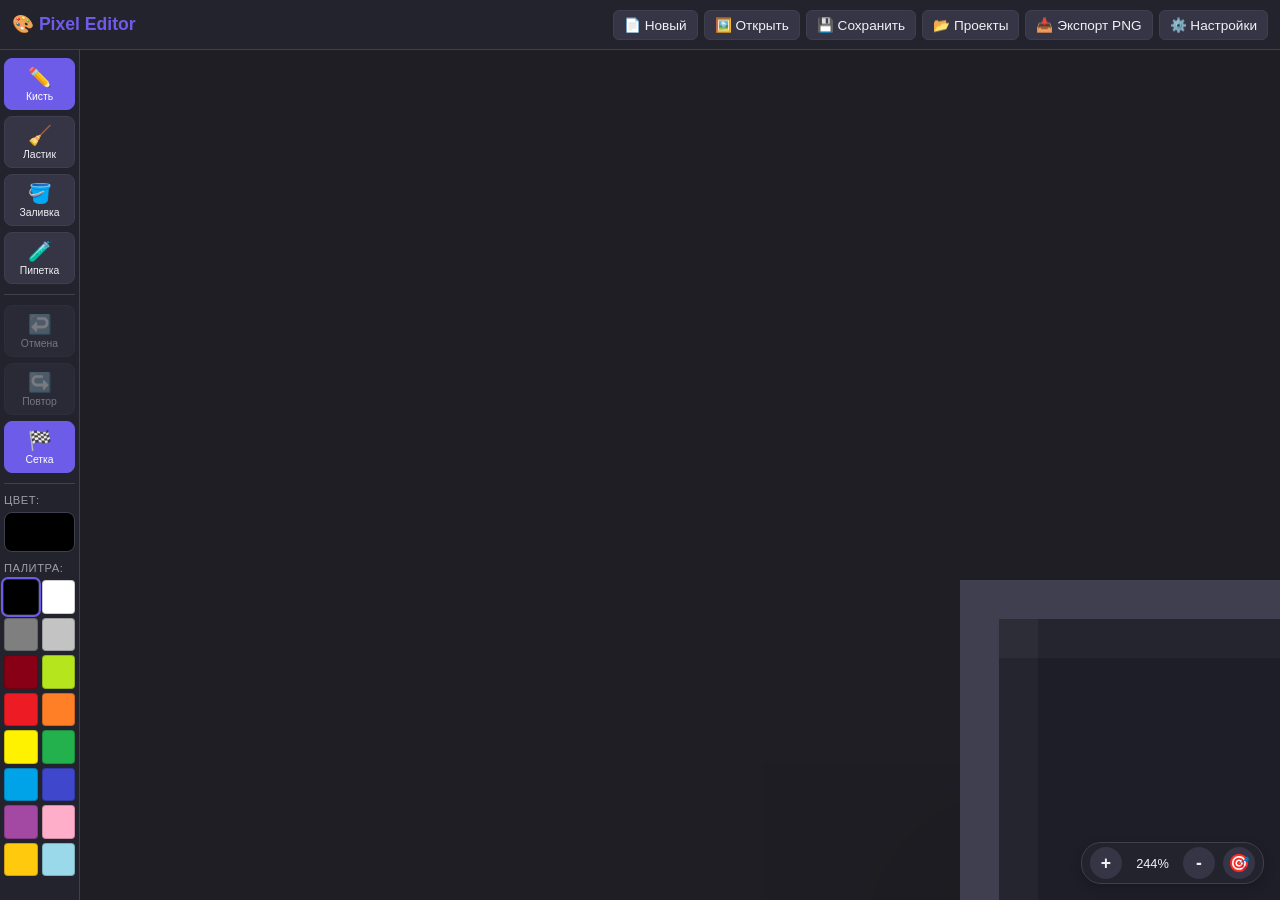
<file: www/index.html>
<!DOCTYPE html>
<html lang="ru" class="theme-dark">
<head>
  <meta charset="UTF-8">
  <meta name="viewport" content="width=device-width, initial-scale=1.0, maximum-scale=1.0, user-scalable=no">
  <title>Pixel Art Editor</title>
  <link rel="stylesheet" href="style.css">
</head>
<body>
  <div id="app">
    <!-- Hidden File Input for Image Import -->
    <input type="file" id="file-input" accept="image/*" style="display: none;">

    <!-- Top Header Navigation -->
    <header class="app-header">
      <div class="header-title">🎨 Pixel Editor</div>
      <div class="header-actions">
        <button id="btn-new" title="Новый холст">📄 Новый</button>
        <button id="btn-import-file" title="Открыть изображение">🖼️ Открыть</button>
        <button id="btn-save-project" title="Сохранить проект">💾 Сохранить</button>
        <button id="btn-load-project" title="Загрузить проект">📂 Проекты</button>
        <button id="btn-export" title="Скачать PNG">📥 Экспорт PNG</button>
        <button id="btn-settings" title="Настройки">⚙️ Настройки</button>
      </div>
    </header>

    <!-- Main Workspace -->
    <main class="workspace">
      <!-- Toolbar Left -->
      <aside class="toolbar">
        <div class="tool-group">
          <button id="tool-brush" class="tool-btn active" title="Кисть">✏️<span class="tool-label">Кисть</span></button>
          <button id="tool-eraser" class="tool-btn" title="Ластик">🧹<span class="tool-label">Ластик</span></button>
          <button id="tool-fill" class="tool-btn" title="Заливка">🪣<span class="tool-label">Заливка</span></button>
          <button id="tool-picker" class="tool-btn" title="Пипетка">🧪<span class="tool-label">Пипетка</span></button>
        </div>

        <div class="tool-divider"></div>

        <div class="tool-group">
          <button id="btn-undo" class="tool-btn" title="Отменить">↩️<span class="tool-label">Отмена</span></button>
          <button id="btn-redo" class="tool-btn" title="Повторить">↪️<span class="tool-label">Повтор</span></button>
          <button id="btn-toggle-grid" class="tool-btn active" title="Сетка">🏁<span class="tool-label">Сетка</span></button>
        </div>

        <div class="tool-divider"></div>

        <!-- Color Selection -->
        <div class="color-section">
          <label class="section-title">Цвет:</label>
          <div class="color-picker-wrapper">
            <input type="color" id="color-picker" value="#000000">
            <span id="color-preview" style="background-color: #000000;"></span>
          </div>
          <div class="palette-container">
            <label class="section-title">Палитра:</label>
            <div id="palette-grid" class="palette-grid"></div>
          </div>
        </div>
      </aside>

      <!-- Viewport / Canvas Container -->
      <section id="viewport" class="viewport">
        <div id="canvas-wrapper" class="canvas-wrapper">
          <canvas id="pixel-canvas"></canvas>
          <canvas id="grid-canvas"></canvas>
        </div>

        <!-- Zoom Controls Overlay -->
        <div class="zoom-controls">
          <button id="btn-zoom-in" title="Приблизить">+</button>
          <span id="zoom-level">100%</span>
          <button id="btn-zoom-out" title="Отдалить">-</button>
          <button id="btn-zoom-reset" title="Сбросить масштаб">🎯</button>
        </div>
      </section>
    </main>

    <!-- Modals -->

    <!-- New Canvas Modal -->
    <div id="modal-new" class="modal hidden">
      <div class="modal-content">
        <h3>Новый холст</h3>
        <div class="form-group">
          <label>Пресеты:</label>
          <div class="preset-buttons">
            <button class="preset-btn" data-w="8" data-h="8">8 x 8</button>
            <button class="preset-btn" data-w="16" data-h="16">16 x 16</button>
            <button class="preset-btn" data-w="32" data-h="32">32 x 32</button>
            <button class="preset-btn" data-w="64" data-h="64">64 x 64</button>
          </div>
        </div>
        <div class="form-group row">
          <div>
            <label for="canvas-width">Ширина:</label>
            <input type="number" id="canvas-width" min="1" max="128" value="16">
          </div>
          <div>
            <label for="canvas-height">Высота:</label>
            <input type="number" id="canvas-height" min="1" max="128" value="16">
          </div>
        </div>
        <div class="modal-actions">
          <button id="modal-new-confirm" class="btn-primary">Создать</button>
          <button id="modal-new-cancel" class="btn-secondary">Отмена</button>
        </div>
      </div>
    </div>

    <!-- Export Modal -->
    <div id="modal-export" class="modal hidden">
      <div class="modal-content">
        <h3>Экспорт PNG (без фона)</h3>
        <div class="form-group">
          <label for="export-scale">Масштаб (пиксели):</label>
          <select id="export-scale">
            <option value="1">1x (Оригинальный)</option>
            <option value="2">2x</option>
            <option value="4">4x</option>
            <option value="8" selected>8x (Рекомендуемый)</option>
            <option value="16">16x (Высокий)</option>
            <option value="32">32x (Ультра)</option>
          </select>
        </div>
        <div class="form-group">
          <label>Предпросмотр экспорта:</label>
          <div class="export-preview-box">
            <img id="export-preview-img" alt="Export Preview">
          </div>
        </div>
        <div class="modal-actions">
          <button id="modal-export-download" class="btn-primary">📥 Скачать PNG</button>
          <button id="modal-export-cancel" class="btn-secondary">Закрыть</button>
        </div>
      </div>
    </div>

    <!-- Projects Modal -->
    <div id="modal-projects" class="modal hidden">
      <div class="modal-content modal-large">
        <h3>Сохраненные проекты</h3>
        <div id="projects-list" class="projects-list">
          <p class="empty-msg">Нет сохраненных проектов</p>
        </div>
        <div class="modal-actions">
          <button id="modal-projects-import" class="btn-primary">🖼️ Импорт файла</button>
          <button id="modal-projects-close" class="btn-secondary">Закрыть</button>
        </div>
      </div>
    </div>

    <!-- Settings Modal -->
    <div id="modal-settings" class="modal hidden">
      <div class="modal-content">
        <h3>Настройки</h3>
        <div class="form-group">
          <label>Тема оформления и фон холста:</label>
          <div class="theme-options">
            <label class="theme-radio-label">
              <input type="radio" name="theme-option" value="dark" checked>
              <span class="radio-custom"></span>
              Сонный темно-серый (Темный)
            </label>
            <label class="theme-radio-label">
              <input type="radio" name="theme-option" value="light">
              <span class="radio-custom"></span>
              Бело светло-серый (Светлый)
            </label>
          </div>
        </div>
        <div class="modal-actions">
          <button id="modal-settings-close" class="btn-primary">Готово</button>
        </div>
      </div>
    </div>

  </div>

  <script src="app.js"></script>
</body>
</html>
</file>
<file: www/style.css>
:root {
  --bg-primary: #1e1e24;
  --bg-secondary: #2b2b36;
  --bg-toolbar: #23232e;
  --bg-modal: #2b2b36;
  --text-color: #f1f1f5;
  --text-muted: #9e9ea8;
  --accent-color: #6c5ce7;
  --accent-hover: #5b4bc4;
  --border-color: #3f3f50;
  --checker-a: #2a2a35;
  --checker-b: #1e1e28;
  --btn-bg: #353545;
  --btn-active: #6c5ce7;
  --btn-active-text: #ffffff;
}

html.theme-light {
  --bg-primary: #eef2f5;
  --bg-secondary: #ffffff;
  --bg-toolbar: #f8fafc;
  --bg-modal: #ffffff;
  --text-color: #2d3748;
  --text-muted: #718096;
  --accent-color: #4c51bf;
  --accent-hover: #434190;
  --border-color: #e2e8f0;
  --checker-a: #ffffff;
  --checker-b: #e2e8f0;
  --btn-bg: #edf2f7;
  --btn-active: #4c51bf;
  --btn-active-text: #ffffff;
}

* {
  box-sizing: border-box;
  margin: 0;
  padding: 0;
  user-select: none;
  -webkit-user-select: none;
  touch-action: none;
}

body, html {
  width: 100%;
  height: 100%;
  overflow: hidden;
  font-family: -apple-system, BlinkMacSystemFont, "Segoe UI", Roboto, Helvetica, Arial, sans-serif;
  background-color: var(--bg-primary);
  color: var(--text-color);
}

#app {
  display: flex;
  flex-direction: column;
  width: 100vw;
  height: 100vh;
}

/* Header */
.app-header {
  height: 50px;
  background-color: var(--bg-toolbar);
  border-bottom: 1px solid var(--border-color);
  display: flex;
  align-items: center;
  justify-content: space-between;
  padding: 0 12px;
  z-index: 10;
}

.header-title {
  font-weight: bold;
  font-size: 1.1rem;
  color: var(--accent-color);
  white-space: nowrap;
}

.header-actions {
  display: flex;
  gap: 6px;
  overflow-x: auto;
}

.header-actions button {
  background: var(--btn-bg);
  color: var(--text-color);
  border: 1px solid var(--border-color);
  border-radius: 6px;
  padding: 6px 10px;
  font-size: 0.85rem;
  cursor: pointer;
  white-space: nowrap;
  display: flex;
  align-items: center;
  gap: 4px;
}

.header-actions button:active {
  background: var(--accent-color);
  color: #fff;
}

/* Main Workspace */
.workspace {
  flex: 1;
  display: flex;
  position: relative;
  overflow: hidden;
}

/* Toolbar Left */
.toolbar {
  width: 80px;
  background-color: var(--bg-toolbar);
  border-right: 1px solid var(--border-color);
  display: flex;
  flex-direction: column;
  padding: 8px 4px;
  gap: 8px;
  z-index: 5;
  overflow-y: auto;
}

.tool-group {
  display: flex;
  flex-direction: column;
  gap: 6px;
}

.tool-btn {
  background: var(--btn-bg);
  border: 1px solid var(--border-color);
  color: var(--text-color);
  border-radius: 8px;
  height: 52px;
  display: flex;
  flex-direction: column;
  align-items: center;
  justify-content: center;
  font-size: 1.2rem;
  cursor: pointer;
  transition: all 0.15s ease;
}

.tool-btn .tool-label {
  font-size: 0.65rem;
  margin-top: 2px;
}

.tool-btn.active {
  background: var(--btn-active);
  color: var(--btn-active-text);
  border-color: var(--btn-active);
}

.tool-divider {
  height: 1px;
  background-color: var(--border-color);
  margin: 2px 0;
}

/* Color section */
.color-section {
  display: flex;
  flex-direction: column;
  gap: 6px;
}

.section-title {
  font-size: 0.7rem;
  color: var(--text-muted);
  text-transform: uppercase;
  letter-spacing: 0.5px;
}

.color-picker-wrapper {
  position: relative;
  width: 100%;
  height: 40px;
  border-radius: 8px;
  overflow: hidden;
  border: 1px solid var(--border-color);
}

.color-picker-wrapper input[type="color"] {
  position: absolute;
  top: -10px;
  left: -10px;
  width: 100px;
  height: 100px;
  opacity: 0;
  cursor: pointer;
}

#color-preview {
  display: block;
  width: 100%;
  height: 100%;
  border-radius: 6px;
  pointer-events: none;
}

.palette-grid {
  display: grid;
  grid-template-columns: repeat(2, 1fr);
  gap: 4px;
  margin-top: 4px;
}

.palette-swatch {
  width: 100%;
  aspect-ratio: 1;
  border-radius: 4px;
  border: 1px solid rgba(0,0,0,0.2);
  cursor: pointer;
}

.palette-swatch.active {
  outline: 2px solid var(--accent-color);
  outline-offset: 1px;
}

/* Viewport & Canvas */
.viewport {
  flex: 1;
  position: relative;
  background-color: var(--bg-primary);
  overflow: hidden;
  display: flex;
  align-items: center;
  justify-content: center;
}

.canvas-wrapper {
  position: absolute;
  transform-origin: 0 0;
  box-shadow: 0 8px 32px rgba(0,0,0,0.4);
  background-image:
    linear-gradient(45deg, var(--checker-a) 25%, transparent 25%),
    linear-gradient(-45deg, var(--checker-a) 25%, transparent 25%),
    linear-gradient(45deg, transparent 75%, var(--checker-a) 75%),
    linear-gradient(-45deg, transparent 75%, var(--checker-a) 75%);
  background-size: 16px 16px;
  background-position: 0 0, 0 8px, 8px -8px, -8px 0px;
  background-color: var(--checker-b);
  border: 1px solid var(--border-color);
}

.canvas-wrapper canvas {
  position: absolute;
  top: 0;
  left: 0;
  image-rendering: pixelated;
  image-rendering: crisp-edges;
}

/* Zoom controls */
.zoom-controls {
  position: absolute;
  bottom: 16px;
  right: 16px;
  background: var(--bg-toolbar);
  border: 1px solid var(--border-color);
  border-radius: 20px;
  padding: 4px 8px;
  display: flex;
  align-items: center;
  gap: 8px;
  box-shadow: 0 4px 12px rgba(0,0,0,0.2);
  z-index: 5;
}

.zoom-controls button {
  background: var(--btn-bg);
  border: none;
  color: var(--text-color);
  width: 32px;
  height: 32px;
  border-radius: 50%;
  font-size: 1.1rem;
  font-weight: bold;
  cursor: pointer;
  display: flex;
  align-items: center;
  justify-content: center;
}

#zoom-level {
  font-size: 0.8rem;
  min-width: 45px;
  text-align: center;
}

/* Modals */
.modal {
  position: fixed;
  top: 0;
  left: 0;
  width: 100vw;
  height: 100vh;
  background-color: rgba(0,0,0,0.6);
  display: flex;
  align-items: center;
  justify-content: center;
  z-index: 100;
  backdrop-filter: blur(4px);
}

.modal.hidden {
  display: none !important;
}

.modal-content {
  background-color: var(--bg-modal);
  border-radius: 12px;
  padding: 20px;
  width: 90%;
  max-width: 400px;
  border: 1px solid var(--border-color);
  box-shadow: 0 10px 25px rgba(0,0,0,0.5);
  display: flex;
  flex-direction: column;
  gap: 16px;
}

.modal-content.modal-large {
  max-width: 500px;
  max-height: 80vh;
}

.modal-content h3 {
  font-size: 1.2rem;
  color: var(--text-color);
}

.form-group {
  display: flex;
  flex-direction: column;
  gap: 8px;
}

.form-group.row {
  flex-direction: row;
  gap: 12px;
}

.form-group.row > div {
  flex: 1;
}

.form-group label {
  font-size: 0.85rem;
  color: var(--text-muted);
}

.form-group input[type="number"],
.form-group select {
  width: 100%;
  padding: 8px 12px;
  border-radius: 6px;
  border: 1px solid var(--border-color);
  background-color: var(--bg-primary);
  color: var(--text-color);
  font-size: 1rem;
}

.preset-buttons {
  display: grid;
  grid-template-columns: repeat(4, 1fr);
  gap: 8px;
}

.preset-btn {
  padding: 8px 0;
  background: var(--btn-bg);
  border: 1px solid var(--border-color);
  color: var(--text-color);
  border-radius: 6px;
  cursor: pointer;
  font-size: 0.85rem;
}

.preset-btn:active {
  background: var(--accent-color);
  color: #fff;
}

.modal-actions {
  display: flex;
  justify-content: flex-end;
  gap: 10px;
  margin-top: 8px;
}

.btn-primary, .btn-secondary {
  padding: 10px 16px;
  border-radius: 6px;
  border: none;
  font-size: 0.9rem;
  font-weight: 600;
  cursor: pointer;
}

.btn-primary {
  background-color: var(--accent-color);
  color: #ffffff;
}

.btn-primary:hover {
  background-color: var(--accent-hover);
}

.btn-secondary {
  background-color: var(--btn-bg);
  color: var(--text-color);
  border: 1px solid var(--border-color);
}

.export-preview-box {
  width: 100%;
  height: 180px;
  border: 1px solid var(--border-color);
  border-radius: 8px;
  display: flex;
  align-items: center;
  justify-content: center;
  background-image:
    linear-gradient(45deg, #ccc 25%, transparent 25%),
    linear-gradient(-45deg, #ccc 25%, transparent 25%),
    linear-gradient(45deg, transparent 75%, #ccc 75%),
    linear-gradient(-45deg, transparent 75%, #ccc 75%);
  background-size: 16px 16px;
  background-position: 0 0, 0 8px, 8px -8px, -8px 0px;
  background-color: #eee;
  overflow: hidden;
}

.export-preview-box img {
  max-width: 100%;
  max-height: 100%;
  image-rendering: pixelated;
}

/* Theme radio option */
.theme-options {
  display: flex;
  flex-direction: column;
  gap: 10px;
}

.theme-radio-label {
  display: flex;
  align-items: center;
  gap: 10px;
  padding: 10px;
  border-radius: 6px;
  background: var(--bg-primary);
  border: 1px solid var(--border-color);
  cursor: pointer;
}

/* Projects list */
.projects-list {
  display: flex;
  flex-direction: column;
  gap: 10px;
  max-height: 300px;
  overflow-y: auto;
}

.project-card {
  display: flex;
  align-items: center;
  justify-content: space-between;
  padding: 8px 12px;
  background-color: var(--bg-primary);
  border: 1px solid var(--border-color);
  border-radius: 8px;
}

.project-info {
  display: flex;
  align-items: center;
  gap: 12px;
}

.project-preview-thumb {
  width: 40px;
  height: 40px;
  border-radius: 4px;
  border: 1px solid var(--border-color);
  image-rendering: pixelated;
  background: #fff;
}

.project-name {
  font-weight: 600;
  font-size: 0.9rem;
}

.project-date {
  font-size: 0.75rem;
  color: var(--text-muted);
}

.project-card-actions {
  display: flex;
  gap: 6px;
}

.project-card-actions button {
  padding: 6px 10px;
  font-size: 0.8rem;
  border-radius: 4px;
  border: none;
  cursor: pointer;
}

.btn-load {
  background-color: var(--accent-color);
  color: #fff;
}

.btn-delete {
  background-color: #e53e3e;
  color: #fff;
}

.empty-msg {
  text-align: center;
  color: var(--text-muted);
  padding: 20px;
}
</file>
